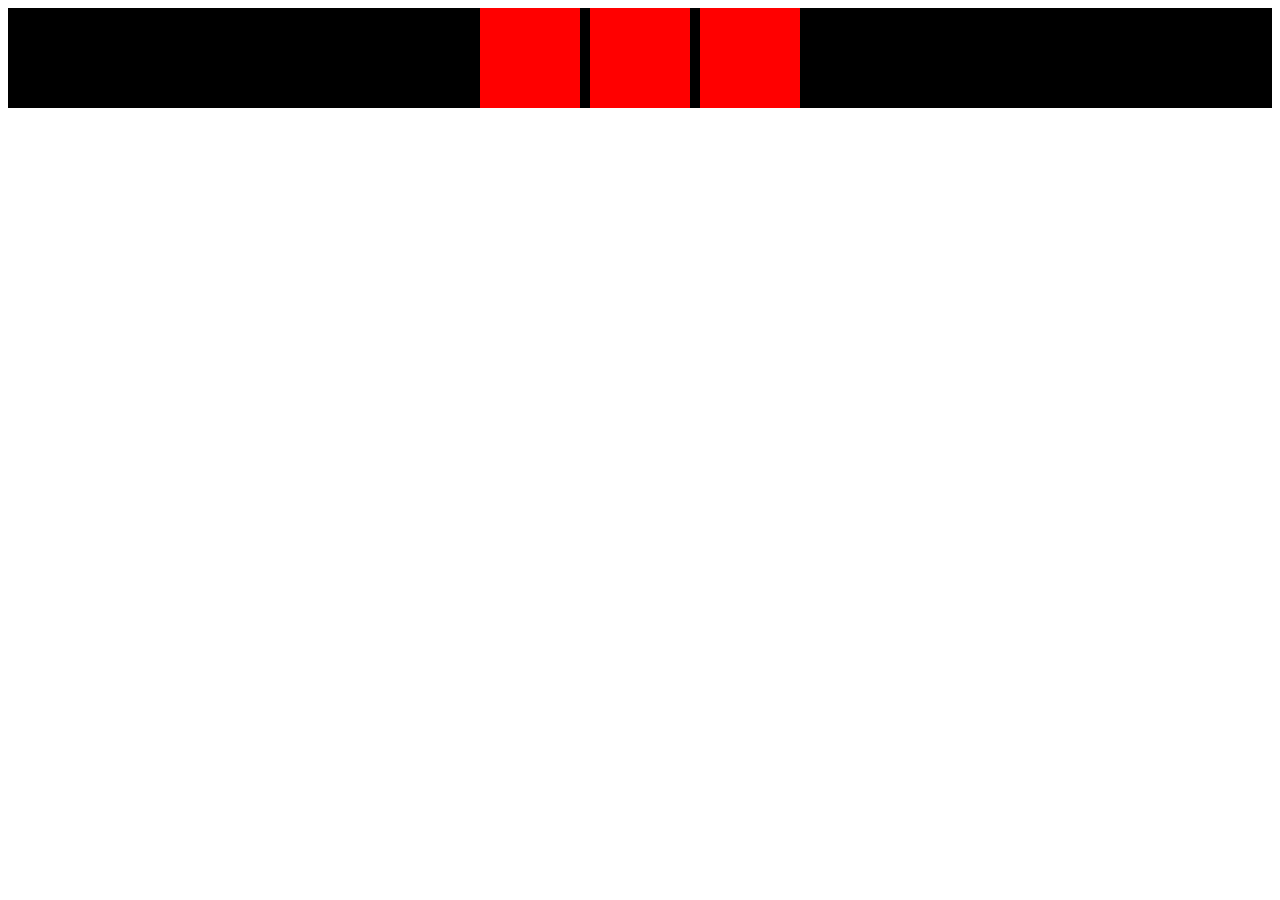
<file: PBL_1/test.html>
<!DOCTYPE html>
<html lang="en">
  <head>
    <meta charset="UTF-8" />
    <meta name="viewport" content="width=device-width, initial-scale=1.0" />
    <title>Document</title>
  </head>
  <body>
    <div class="wrap">
      <div class="1"></div>
      <div class="2"></div>
      <div class="3"></div>
    </div>
  </body>
  <style>
    .wrap {
      display: flex;
      gap: 10px;
      background: black;
      justify-content: center;
    }

    .wrap div {
      width: 100px;
      height: 100px;
      background: red;
    }
  </style>
</html>
</file>
